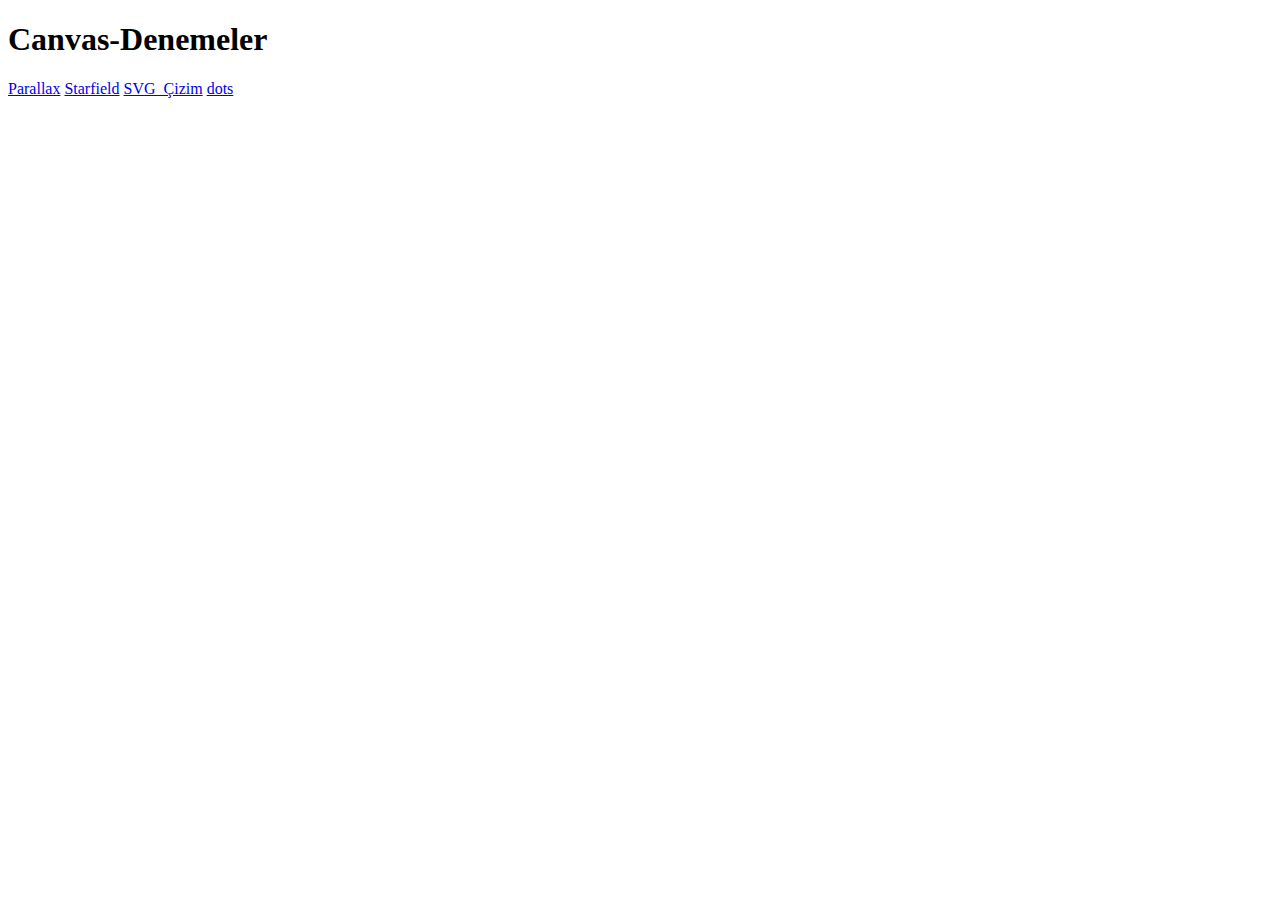
<file: index.html>
<!doctype html>
<html lang="tr">
  <head>
    <meta charset="UTF-8">
    <title>canvas-denemeler</title>
  </head>
  <body>
    <h1>Canvas-Denemeler</h1>
    <div>
        <a href="parallax/">Parallax</a>
        <a href="starfield/">Starfield</a>
        <a href="svg-cizim/">SVG_Çizim</a>
        <a href="dots/">dots</a>        
    </div>

  </body>
</html>
</file>
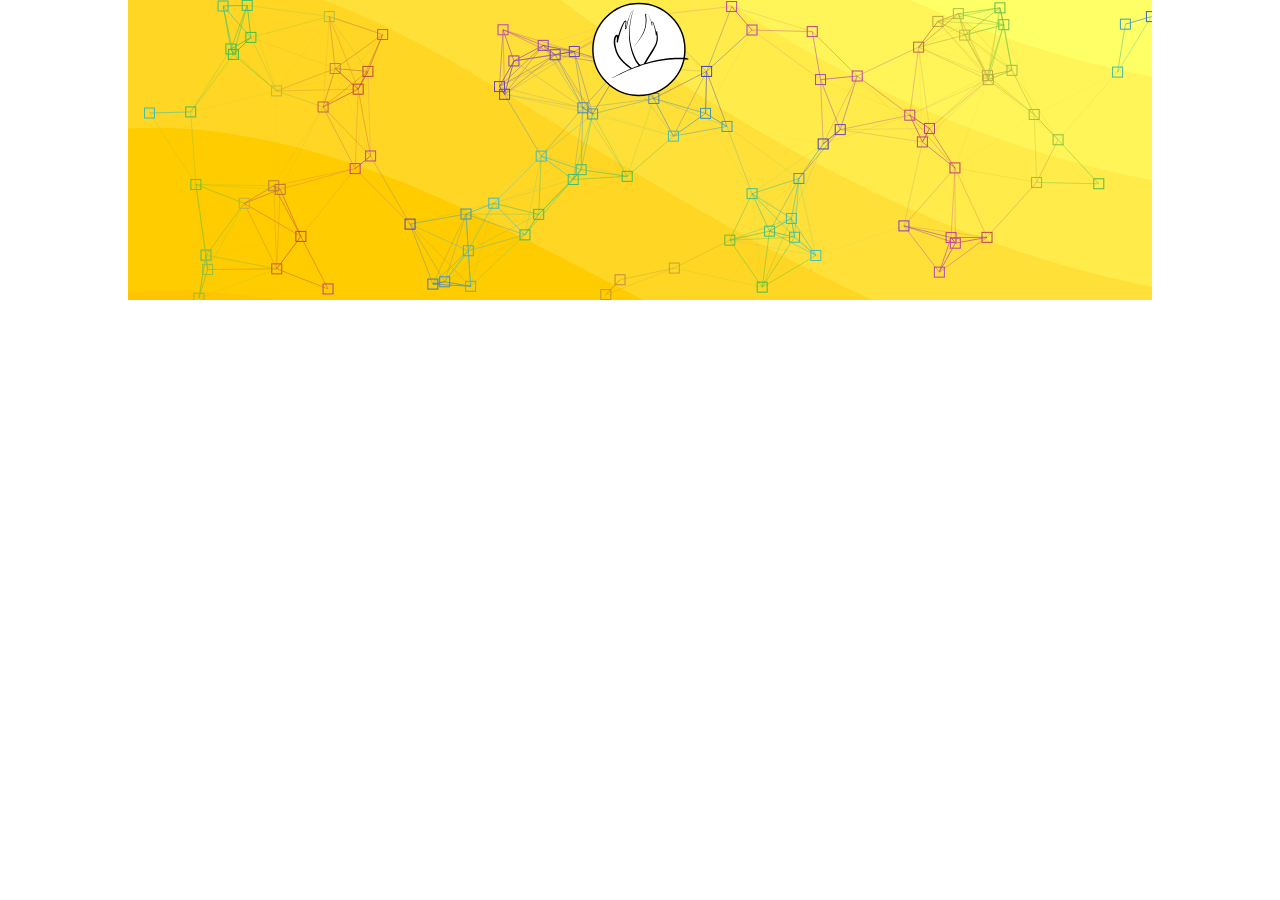
<file: dots/index.html>
<!doctype html>
<html lang="tr">
  <head>
    <meta charset="UTF-8">
    <title>Dots</title>
    <link href="css/index.css" rel="stylesheet" type="text/css">
  </head>
  <body onresize="resize()" onorientationchange="resize()">
    <img id="logo" src="img/logo.svg"/>
    <div id="dots-region">
      <canvas id="canvas"></canvas>
    </div>
  </body>
  <script src="https://code.jquery.com/jquery-2.2.4.min.js" integrity="sha256-BbhdlvQf/xTY9gja0Dq3HiwQF8LaCRTXxZKRutelT44=" crossorigin="anonymous"></script>
  <script src="js/dots.js"></script>
  <script src="js/index.js"></script>
</html>
</file>
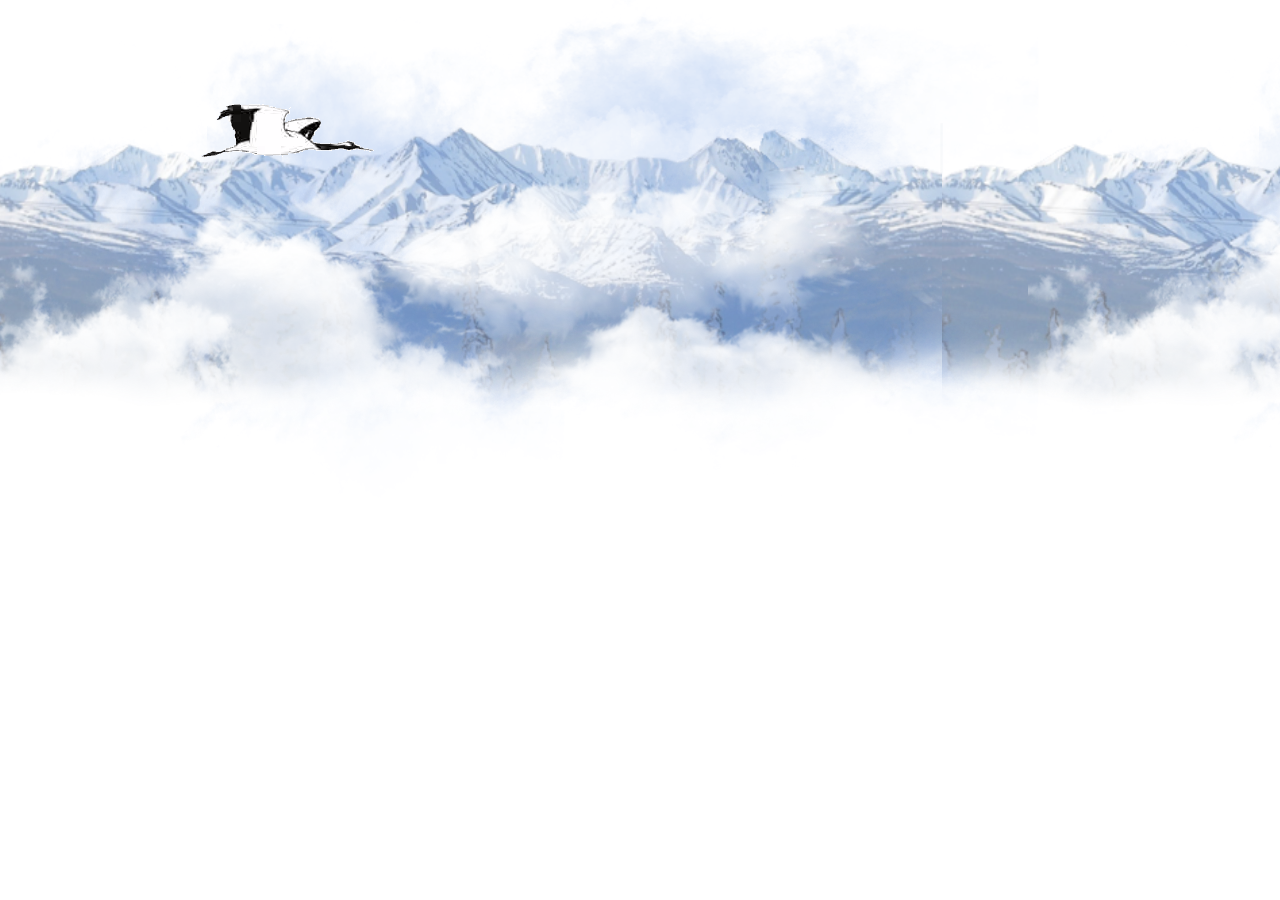
<file: parallax/index.html>
<!doctype html>
<html lang="tr">
  <head>
    <meta charset="UTF-8">
    <title>Parallax</title>
    <link href="css/parallax.css" rel="stylesheet" type="text/css">
  </head>
  <body>
    <canvas id="canvas"></canvas>
    <div class="turna"></div>
  </body>
  <script src="https://code.jquery.com/jquery-2.2.4.min.js" integrity="sha256-BbhdlvQf/xTY9gja0Dq3HiwQF8LaCRTXxZKRutelT44=" crossorigin="anonymous"></script>
  <script src="js/parallax.js"></script>
</html>
</file>
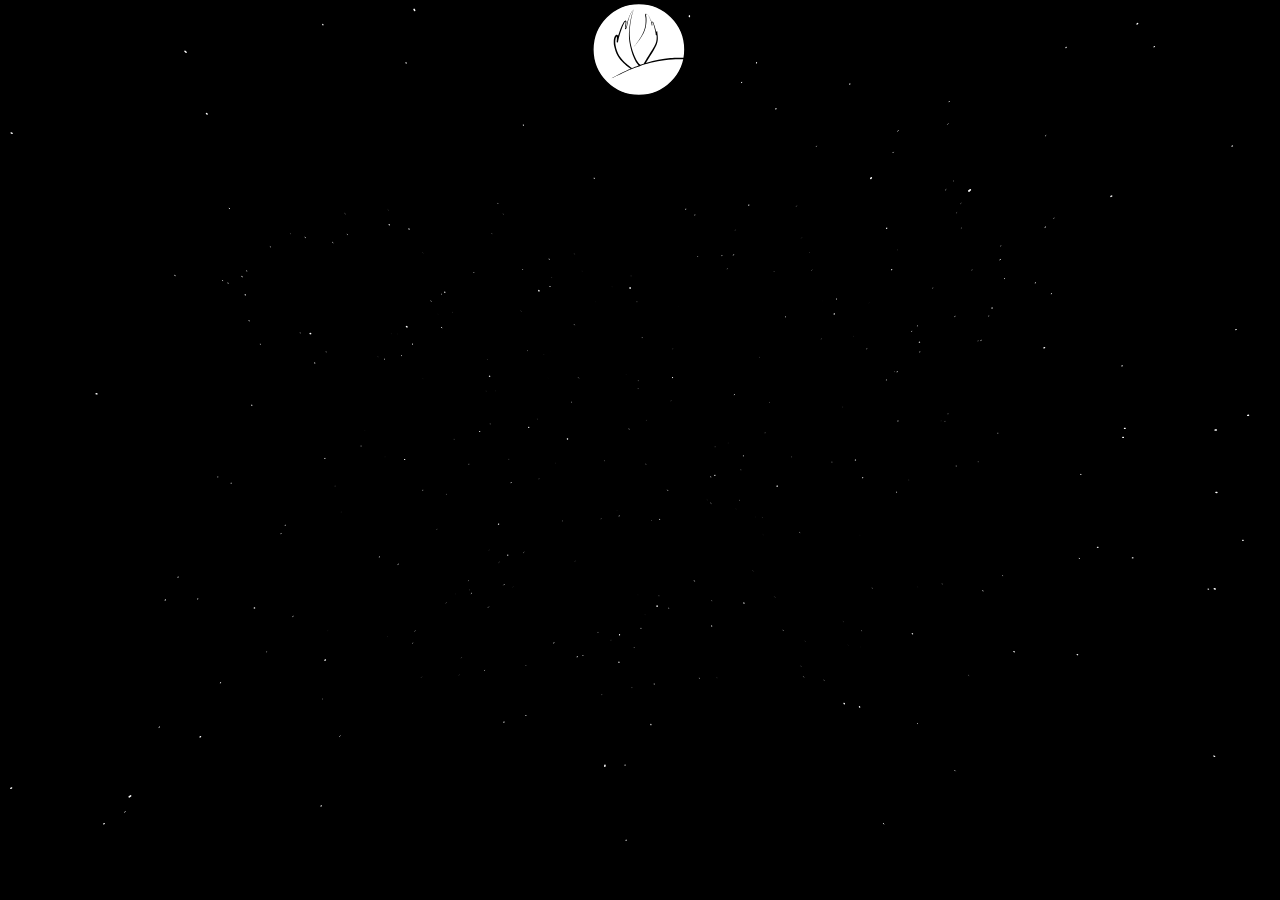
<file: starfield/index.html>
<!doctype html>
<html lang="tr">
  <head>
    <meta charset="UTF-8">
    <title>Starfield</title>
    <link href="css/index.css" rel="stylesheet" type="text/css">
  </head>
  <body onresize="resize()" onorientationchange="resize()">
    <canvas id="starfield"></canvas>
    <img id="logo" src="img/logo.svg"/>
  </body>
  <script src="https://code.jquery.com/jquery-2.2.4.min.js" integrity="sha256-BbhdlvQf/xTY9gja0Dq3HiwQF8LaCRTXxZKRutelT44=" crossorigin="anonymous"></script>
  <script src="js/starfield.js"></script>
  <script src="js/index.js"></script>
</html>
</file>
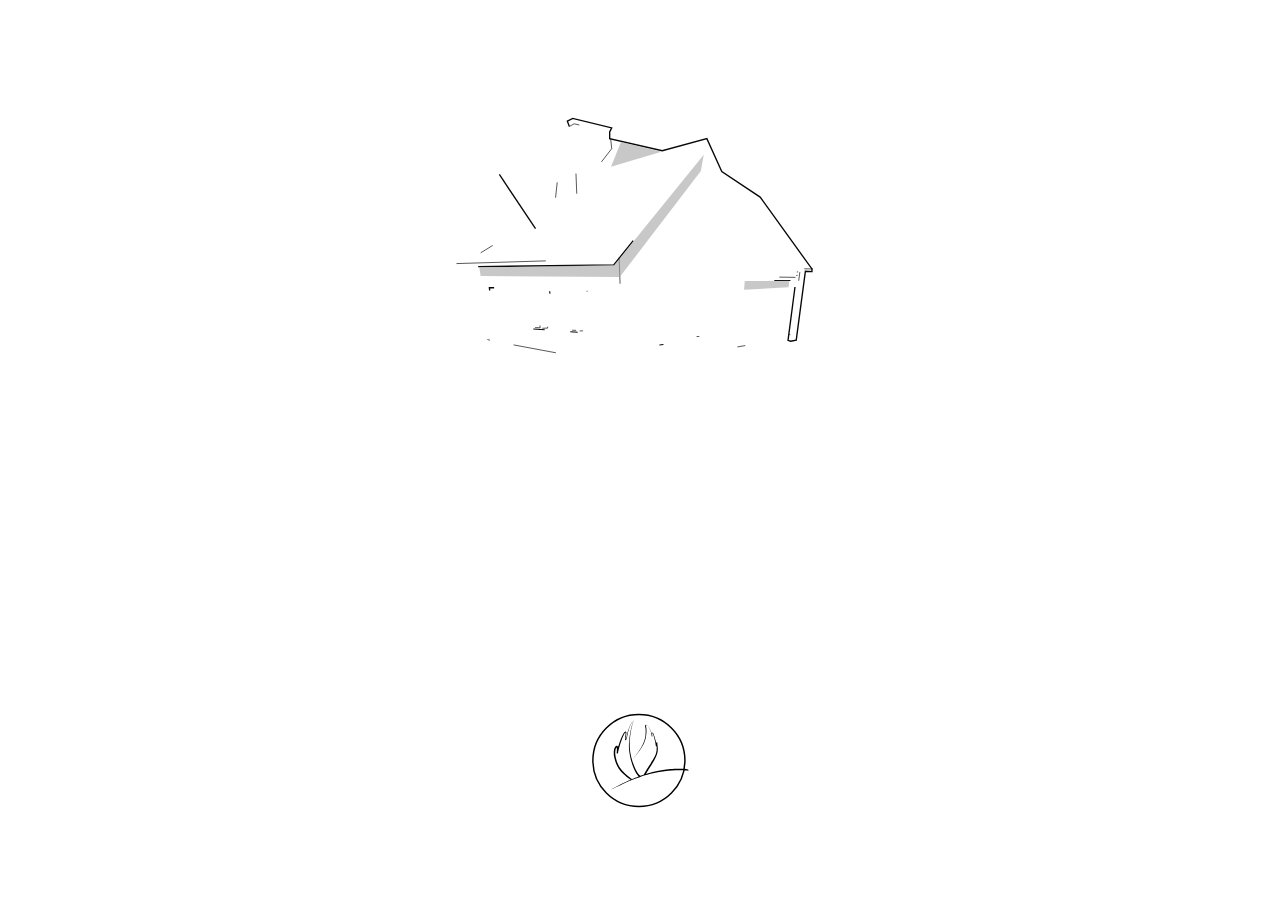
<file: svg-cizim/index.html>
<!doctype html>
<html lang="tr">
  <head>
    <meta charset="UTF-8">
    <title>svg-cizim</title>
    <link href="css/index.css" rel="stylesheet" type="text/css">
  </head>
  <body>
    <div id="svg"></div>
    <img id="logo" src="img/logo.svg"/>
  </body>
  <script src="https://code.jquery.com/jquery-2.2.4.min.js" integrity="sha256-BbhdlvQf/xTY9gja0Dq3HiwQF8LaCRTXxZKRutelT44=" crossorigin="anonymous"></script>
  <script src="js/vivus.min.js"></script>
  <script src="js/index.js"></script>
</html>
</file>
<file: dots/css/index.css>
body, html {
  padding: 0;
  margin: 0;
  height: 100%;
  width: 100%;
  overflow: hidden;
}


#logo {
  position: absolute;
  left:0;
  right: 0;
  margin:auto;
  width: 100px;
}

#dots-region {
  z-index: -1;
  width: 80%;
  height: 300px;
  background-color: #000;
  margin: auto;
  position: relative;
  background-color: #ffaa00;
  background-image: url("data:image/svg+xml,%3Csvg xmlns='http://www.w3.org/2000/svg' width='100%25' height='100%25' viewBox='0 0 1600 800'%3E%3Cg %3E%3Cpath fill='%23ffb100' d='M486 705.8c-109.3-21.8-223.4-32.2-335.3-19.4C99.5 692.1 49 703 0 719.8V800h843.8c-115.9-33.2-230.8-68.1-347.6-92.2C492.8 707.1 489.4 706.5 486 705.8z'/%3E%3Cpath fill='%23ffb800' d='M1600 0H0v719.8c49-16.8 99.5-27.8 150.7-33.5c111.9-12.7 226-2.4 335.3 19.4c3.4 0.7 6.8 1.4 10.2 2c116.8 24 231.7 59 347.6 92.2H1600V0z'/%3E%3Cpath fill='%23ffbf00' d='M478.4 581c3.2 0.8 6.4 1.7 9.5 2.5c196.2 52.5 388.7 133.5 593.5 176.6c174.2 36.6 349.5 29.2 518.6-10.2V0H0v574.9c52.3-17.6 106.5-27.7 161.1-30.9C268.4 537.4 375.7 554.2 478.4 581z'/%3E%3Cpath fill='%23ffc500' d='M0 0v429.4c55.6-18.4 113.5-27.3 171.4-27.7c102.8-0.8 203.2 22.7 299.3 54.5c3 1 5.9 2 8.9 3c183.6 62 365.7 146.1 562.4 192.1c186.7 43.7 376.3 34.4 557.9-12.6V0H0z'/%3E%3Cpath fill='%23ffcc00' d='M181.8 259.4c98.2 6 191.9 35.2 281.3 72.1c2.8 1.1 5.5 2.3 8.3 3.4c171 71.6 342.7 158.5 531.3 207.7c198.8 51.8 403.4 40.8 597.3-14.8V0H0v283.2C59 263.6 120.6 255.7 181.8 259.4z'/%3E%3Cpath fill='%23ffd624' d='M1600 0H0v136.3c62.3-20.9 127.7-27.5 192.2-19.2c93.6 12.1 180.5 47.7 263.3 89.6c2.6 1.3 5.1 2.6 7.7 3.9c158.4 81.1 319.7 170.9 500.3 223.2c210.5 61 430.8 49 636.6-16.6V0z'/%3E%3Cpath fill='%23ffe038' d='M454.9 86.3C600.7 177 751.6 269.3 924.1 325c208.6 67.4 431.3 60.8 637.9-5.3c12.8-4.1 25.4-8.4 38.1-12.9V0H288.1c56 21.3 108.7 50.6 159.7 82C450.2 83.4 452.5 84.9 454.9 86.3z'/%3E%3Cpath fill='%23ffeb49' d='M1600 0H498c118.1 85.8 243.5 164.5 386.8 216.2c191.8 69.2 400 74.7 595 21.1c40.8-11.2 81.1-25.2 120.3-41.7V0z'/%3E%3Cpath fill='%23fff558' d='M1397.5 154.8c47.2-10.6 93.6-25.3 138.6-43.8c21.7-8.9 43-18.8 63.9-29.5V0H643.4c62.9 41.7 129.7 78.2 202.1 107.4C1020.4 178.1 1214.2 196.1 1397.5 154.8z'/%3E%3Cpath fill='%23ffff66' d='M1315.3 72.4c75.3-12.6 148.9-37.1 216.8-72.4h-723C966.8 71 1144.7 101 1315.3 72.4z'/%3E%3C/g%3E%3C/svg%3E");
  background-attachment: fixed;
  background-size: cover;
}

#canvas {
  width: 100%;
  height: 100%;
}
</file>
<file: parallax/css/parallax.css>
.turna {
  width: 650px;
  height: 154px;
  background-image: url(../img/turna-spritesheet.png);
  position: absolute;
  top: 60px;
  -webkit-animation: play .8s steps(10) infinite;
  -moz-animation: play .8s steps(10) infinite;
  -ms-animation: play .8s steps(10) infinite;
  -o-animation: play .8s steps(10) infinite;
  animation: play .8s steps(10) infinite;
}
@-webkit-keyframes play {
  from {
    background-position: 0px;
  }
  to {
    background-position: -6499px;
  }
}
@-moz-keyframes play {
  from {
    background-position: 0px;
  }
  to {
    background-position: -6499px;
  }
}
@-ms-keyframes play {
  from {
    background-position: 0px;
  }
  to {
    background-position: -6499px;
  }
}
@-o-keyframes play {
  from {
    background-position: 0px;
  }
  to {
    background-position: -6499px;
  }
}
@keyframes play {
  from {
    background-position: 0px;
  }
  to {
    background-position: -6499px;
  }
}
#canvas {
  display: block;
  width: 100%;
  height: 500px;
  z-index: -1;
}
body, html {
  padding: 0;
  margin: 0;
  height: 100%;
  width: 100%;
  overflow: hidden;
}
</file>
<file: starfield/css/index.css>
body, html {
  padding: 0;
  margin: 0;
  height: 100%;
  width: 100%;
  overflow: hidden;
}

.starfield {
  z-index: -1;
}

#logo {
  position: absolute;
  left:0;
  right: 0;
  margin:auto;
  width: 100px;
}
</file>
<file: svg-cizim/css/index.css>
body, html {
  padding: 0;
  margin: 0;
  height: 100%;
  width: 100%;
  overflow: hidden;
}

#logo {
  position: absolute;
  left:0;
  right: 0;
  margin:auto;
  width: 100px;
}

#svg {
  width: 500px;
  margin: auto;
}
</file>
